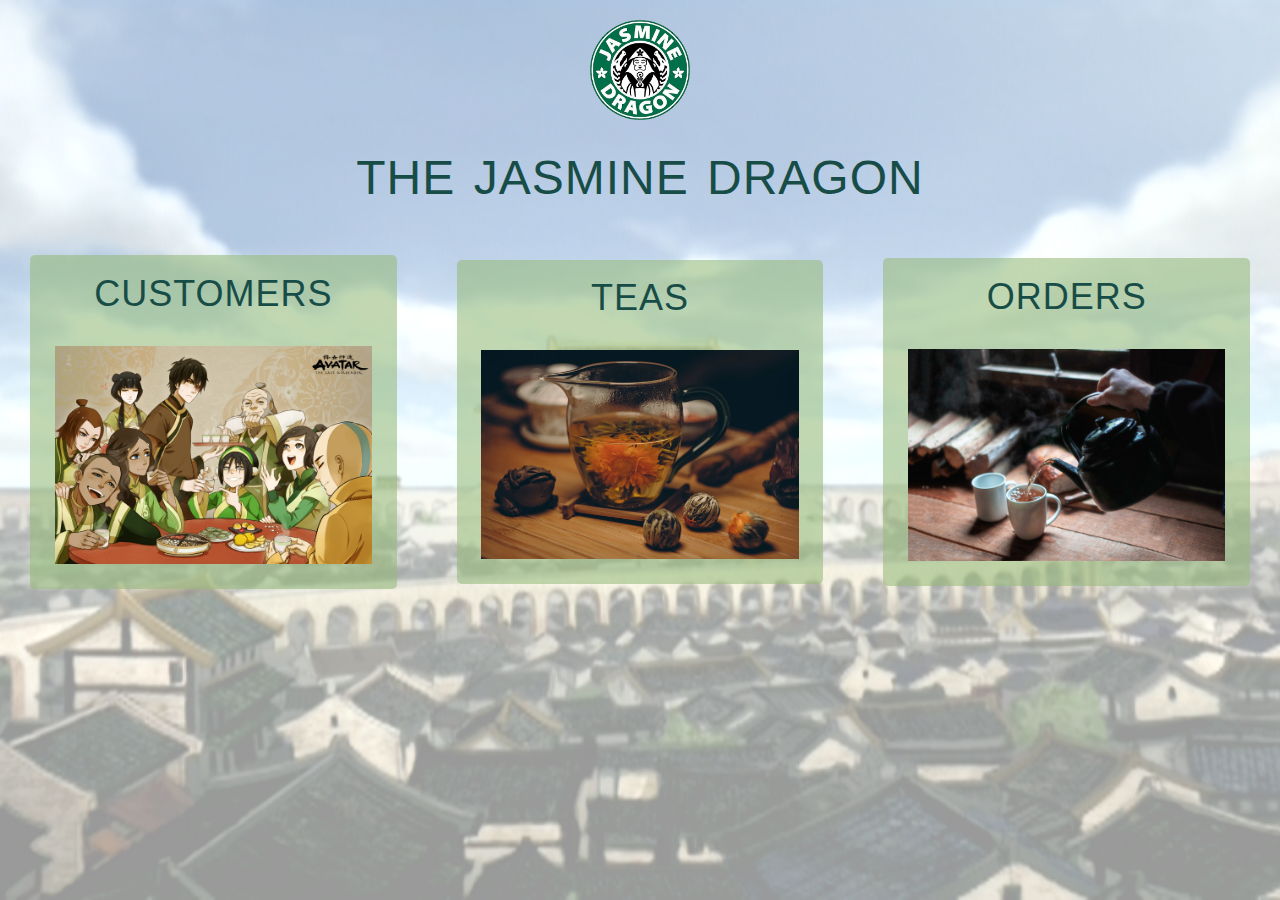
<file: index.html>
<!DOCTYPE html>
<html lang="en">
    <head>
    <meta charset="UTF-8">
        <title>The Jasmine Dragon</title>
        <link rel="stylesheet" href="CSS/style.css" type="text/css">
    </head>
    <body class="landing_page">
        <header>
            <a href="index.html">
                <img class="logo" src="IMG/logo.png" title="credit: redbubble.com" alt="logo">             
             </a>
          <h1>The Jasmine Dragon</h1>              
        </header>
        <section>
            <ul class="big_nav">
                <li>
                    <a href="list.html?customers">
                        <h2>Customers</h2>
                        <img src="IMG/customers.jpeg">
                    </a>
                </li>
                <li>
                    <a href="list.html?teas">
                        <h2>Teas</h2>
                        <img src="IMG/teas.jpg">
                    </a>
                </li>
                <li>
                    <a href="list.html?orders">
                        <h2>Orders</h2>
                        <img src="IMG/orders.jpg">
                    </a>
                </li>
            </ul>
        </section>
        <script src="JS/script.js"></script>
    </body>
<html>
</file>
<file: CSS/style.css>
/* Colors
96bb7c
d6efc7
eebb4d
*/

* {
    color: #184d47;
    font-family: sans-serif;
    margin: 0;
    padding: 0;
    font-weight: 300;
    font-size: 20px;
    text-rendering: optimizeLegibility;
}

body {
    position: relative;
    background-size: cover;
    background-attachment: fixed;
    background-position: center;
    display: flex;
    flex-direction: column;
    align-items: center;
}

/********************************************
*            REUSABLE COMPONENTS            *
********************************************/

section { 
    display: block;
    padding-top: 20px;
    padding-bottom: 20px;

}

.logo {
    height: 100px;
    float: left;
    margin: 10px;
}

.photo_credit {
    position: absolute;
    bottom: 5px;
    right: 5px;
    font-size: 50%;
    font-style: italic;
}

.last {
    top: 5px;
    right: 5px;
    margin: 5px;
}

/********* HEADINGS *********/

h1,
h2,
h3 {
    font-weight: 300;
    text-transform: uppercase;
    text-align: center;
}

h1 {
    margin-top: 0;
    margin-bottom: 20px;
    font-size: 240%;
    word-spacing: 4px;
    letter-spacing: 1px;
}

h2 {
    font-size: 180%;
    word-spacing: 2px;
    text-align: center;
    margin-bottom: 30px;
    letter-spacing: 1px;
    margin-top: 3%;
}

h3, h4 {
    font-size: 110%;
    margin-bottom: 15px;
    text-align: center;
}

h4 {margin: 15px 0}

/********* LINKS *********/

a img {
    text-decoration: none;
}

a {
    text-decoration: none;
}

a:link h2,
a:visited h2 {
    padding-bottom: 1px;
}

a:hover h2,
a:active h2 {
    font-weight: bolder;
}

/********* BUTTONS *********/

button {
    background-color: #d6efc7;
    border: 1px solid #d6efc7;
    border-radius: 5px;
    padding: 5px 10px;
    transition: background-color 0.2s, border 0.2s, color 0.2s;
}

button:hover {
    background-color: #96bb7c;
    border: 1px solid #96bb7c;
    color: #fff;
}

.form_btn {
    margin-top: 20px;
    background-color: #d6efc7;
    border: 1px solid #d6efc7;
    border-radius: 5px;
    padding: 1%;
    transition: background-color 0.2s, border 0.2s, color 0.2s;
}

.form_btn:hover {
    background-color: #96bb7c;
    border: 1px solid #96bb7c;
    color: #fff;
}

/********* TABLES *********/
table,
th,
td {
    background-color: #d6efc799;
    border-radius: 5px;
}

table {padding: 10px;}

th, td {
    border: 1px solid #184d47;
    padding: 3px 20px;
}

table, th, td {
    text-align: center;
}

th { font-weight: bolder; }

table td form {padding: 0;}

ion-icon {
    z-index: -1;
}

#view_entry,
#edit_entry, 
#remove_entry { 
    z-index: 1;
    font-size: 25px;
}

#view_entry:active,
#edit_entry:active, 
#remove_entry:active { 
    transform: translateY(2px); 
}

#view_entry:hover ion-icon,
#edit_entry:hover ion-icon, 
#remove_entry:hover ion-icon { 
    color:#fff; 
}

/********************************************
*                  HEADER                   *
********************************************/
header {
    margin: 10px 0;
    display: flex;
    flex-direction: column;
    align-items: center;
}

header h1 {
    margin: 20px 0;
}

header button {
    margin: 20px 0;
}

/********************************************
*               LANDING PAGE                *
********************************************/

.landing_page {
    background-image: linear-gradient(#ffffff99,#ffffff99), url(bah_sing_se1.png);
}

.big_nav {
    display: flex;
    align-items: center;
    justify-content: center;
    list-style: none;
}

.big_nav li {
    position: relative;
    padding: 7px;
    padding-bottom: 10px;
    text-align: center;
    width: 30%;
    margin: 0 30px;
    background-color: #96bb7c95;
    border-radius: 5px;
}

.big_nav li img {
    width: 90%;
    margin-bottom: 10px;
}

/********************************************
*              LIST OF STUFF                *
********************************************/

.query_list {
    background-image: linear-gradient(#ffffff99,#ffffff99), url(bah_sing_se.png);
}

.results_table tr td:last-child {
    padding: 3px 10px;
}

.results_table tr td form {
    width: auto;
    background: none;
    display: flex;
    align-items: center;
    flex-direction: row;
}

.search_bar {
    display: flex;
    align-items: center;
    justify-content: center;
    flex-direction: column;
}

.search_btn {margin-top: 20px;}

.search_bar div {
    width: 50%;
    display: flex;
    align-items: center;
    justify-content: space-around;
}

.search_bar div input {
    width: 40%;
    text-align: center;
}

.search_bar div h3 {
    margin: 0 auto;
}

.search_bar h3 { 
    display: inline-block;
    margin-right: 20px;
    margin-bottom: 0;
}

#list_search {
    margin-right: 20px;
}

.results_table tr td form button {
    margin: auto;
}

/********************************************
*              DETAILS PAGE                 *
********************************************/

.actions {
    width: 30vw;
    display: flex;
    justify-content: space-around;
}

.details {
    background-image: linear-gradient(#ffffff99,#ffffff99), url(iroh_hill.jpeg);
}

.attributes, 
.cust_order_list {
    background-color: #d6efc799;
    padding: 0 20px;
    border-radius: 5px;
    display: flex;
    flex-direction: column;
    margin-bottom: 20px;
}

.cust_order_list div { 
    margin: 15px 0;
}

.attributes div, 
.cust_order_list {
    width: 40vw;
    display: flex;
    align-items: center;
    margin: 15px 0;
}

.attributes div h3,
.cust_order_list div h3 {
    font-weight: bolder;
    margin-bottom: 0;
    margin-right: auto;
    display: inline-block;
}

.add_btn {margin-bottom: 20px;}

/********************************************
*               EDIT PAGE                   *
********************************************/

.edit {
    background-image: linear-gradient(#ffffff99,#ffffff99), url(edit.png)
}

form {
    width: 50vw;
    border-radius: 5px;
    padding: 20px;
    background-color: #d6efc799;
    display: flex;
    flex-direction: column;
    align-items: center;
}

form div{
    margin: 10px 0;
    width: 90%;
    display: flex;
    align-items: center;
    justify-content: stretch;
    padding: 0 5%;
}

form div label {
    width: 40%;
    text-align: left;
}

form div input,
form div select {
    text-align: center;
    margin-left: auto;
    background-color: #d6efc7;
    border-radius: 5px;
    color: #184d47;
    height: 35px;
    border: solid 1px #96bb7c99;
    /* box-shadow: #96bb7c99 1px 3px; */
}

form div select {
    width: 287px;
}

.silly_add {
    font-size: 65%;
    font-style: italic;
    font-weight: 100;
}

.date {
    width: 285px;
    height: 35px;
}

.tea_selection {align-items: flex-start;}

.tea_selection div {
    flex-direction: column;
    align-items: initial;
    padding: 0;
    margin: 0;
}

.tea_selection div label{ 
    width: 300px;
    display: flex;
    margin-left: auto;
}
</file>
